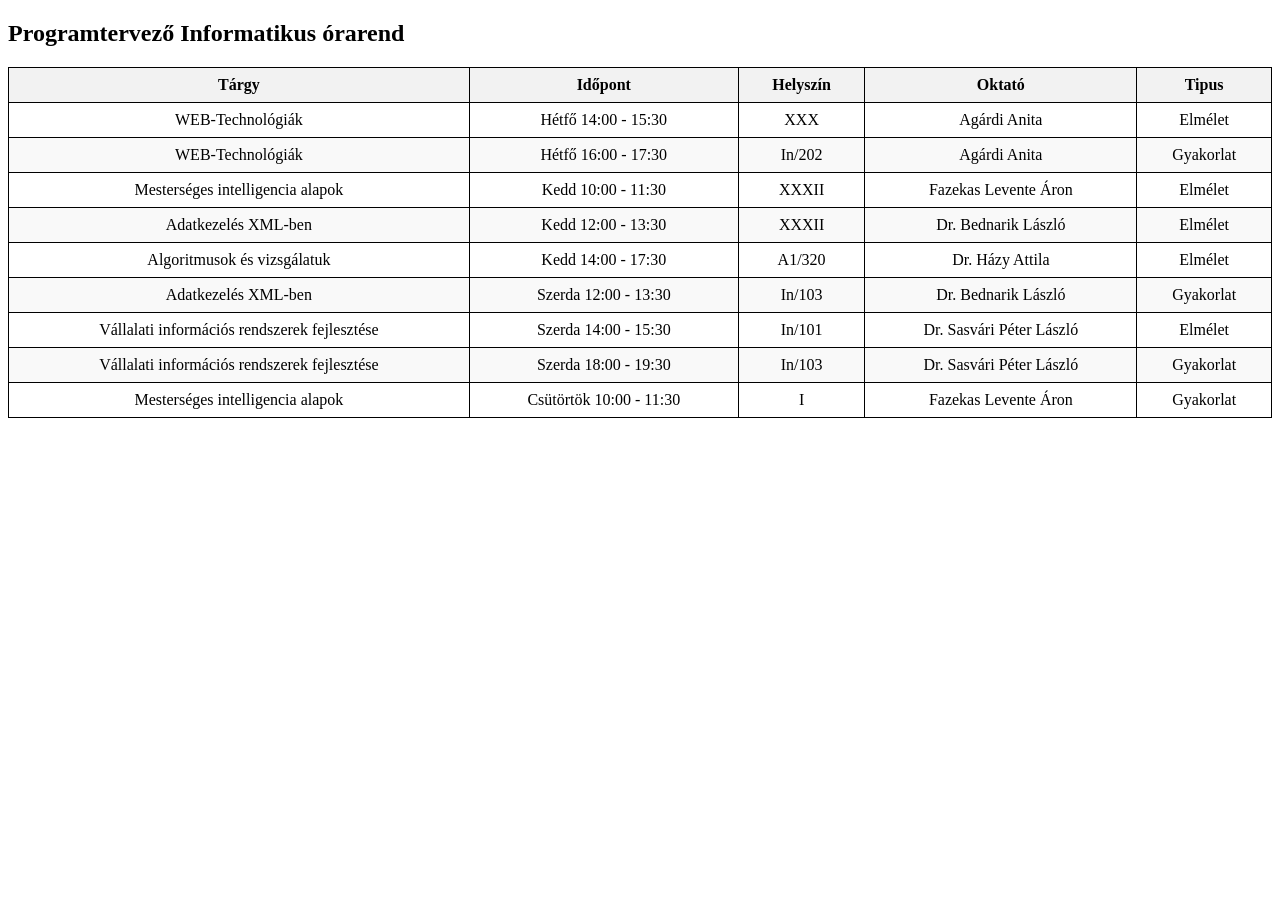
<file: CBOYZF_0927/CBOYZF_xmltohtml.html>
<!DOCTYPE html>
<html lang="en">
<head>
    <meta charset="UTF-8">
    <meta name="viewport" content="width=device-width, initial-scale=1.0">
    <title>Órarend</title>
    <link rel="stylesheet" href="style.css">
</head>
<body>

<h2>Programtervező Informatikus órarend</h2>

<table>
    <thead>
        <tr>
            <th>Tárgy</th>
            <th>Időpont</th>
            <th>Helyszín</th>
            <th>Oktató</th>
            <th>Tipus</th>
        </tr>
    </thead>
    <tbody>
        <tr>
            <td>WEB-Technológiák</td>
            <td>Hétfő 14:00 - 15:30</td>
            <td>XXX</td>
            <td>Agárdi Anita</td>
            <td>Elmélet</td>
        </tr>
        <tr>
            <td>WEB-Technológiák</td>
            <td>Hétfő 16:00 - 17:30</td>
            <td>In/202</td>
            <td>Agárdi Anita</td>
            <td>Gyakorlat</td>
        </tr>
        <tr>
            <td>Mesterséges intelligencia alapok</td>
            <td>Kedd 10:00 - 11:30</td>
            <td>XXXII</td>
            <td>Fazekas Levente Áron</td>
            <td>Elmélet</td>
        </tr>
        <tr>
            <td>Adatkezelés XML-ben</td>
            <td>Kedd 12:00 - 13:30</td>
            <td>XXXII</td>
            <td>Dr. Bednarik László</td>
            <td>Elmélet</td>
        </tr>
        <tr>
            <td>Algoritmusok és vizsgálatuk</td>
            <td>Kedd 14:00 - 17:30</td>
            <td>A1/320</td>
            <td>Dr. Házy Attila</td>
            <td>Elmélet</td>
        </tr>
        <tr>
            <td>Adatkezelés XML-ben</td>
            <td>Szerda 12:00 - 13:30</td>
            <td>In/103</td>
            <td>Dr. Bednarik László</td>
            <td>Gyakorlat</td>
        </tr>
        <tr>
            <td>Vállalati információs rendszerek fejlesztése</td>
            <td>Szerda 14:00 - 15:30</td>
            <td>In/101</td>
            <td>Dr. Sasvári Péter László</td>
            <td>Elmélet</td>
        </tr>
        <tr>
            <td>Vállalati információs rendszerek fejlesztése</td>
            <td>Szerda 18:00 - 19:30</td>
            <td>In/103</td>
            <td>Dr. Sasvári Péter László</td>
            <td>Gyakorlat</td>
        </tr>
        <tr>
            <td>Mesterséges intelligencia alapok</td>
            <td>Csütörtök 10:00 - 11:30</td>
            <td>I</td>
            <td>Fazekas Levente Áron</td>
            <td>Gyakorlat</td>
        </tr>
    </tbody>
</table>

</body>
</html>
</file>
<file: CBOYZF_0927/style.css>
table {
    width: 100%;
    border-collapse: collapse;
    margin-top: 20px;
}
th, td {
    border: 1px solid black;
    padding: 8px 12px;
    text-align: center;
}
th {
    background-color: #f2f2f2;
}
tr:nth-child(even) {
    background-color: #f9f9f9;
}
</file>
